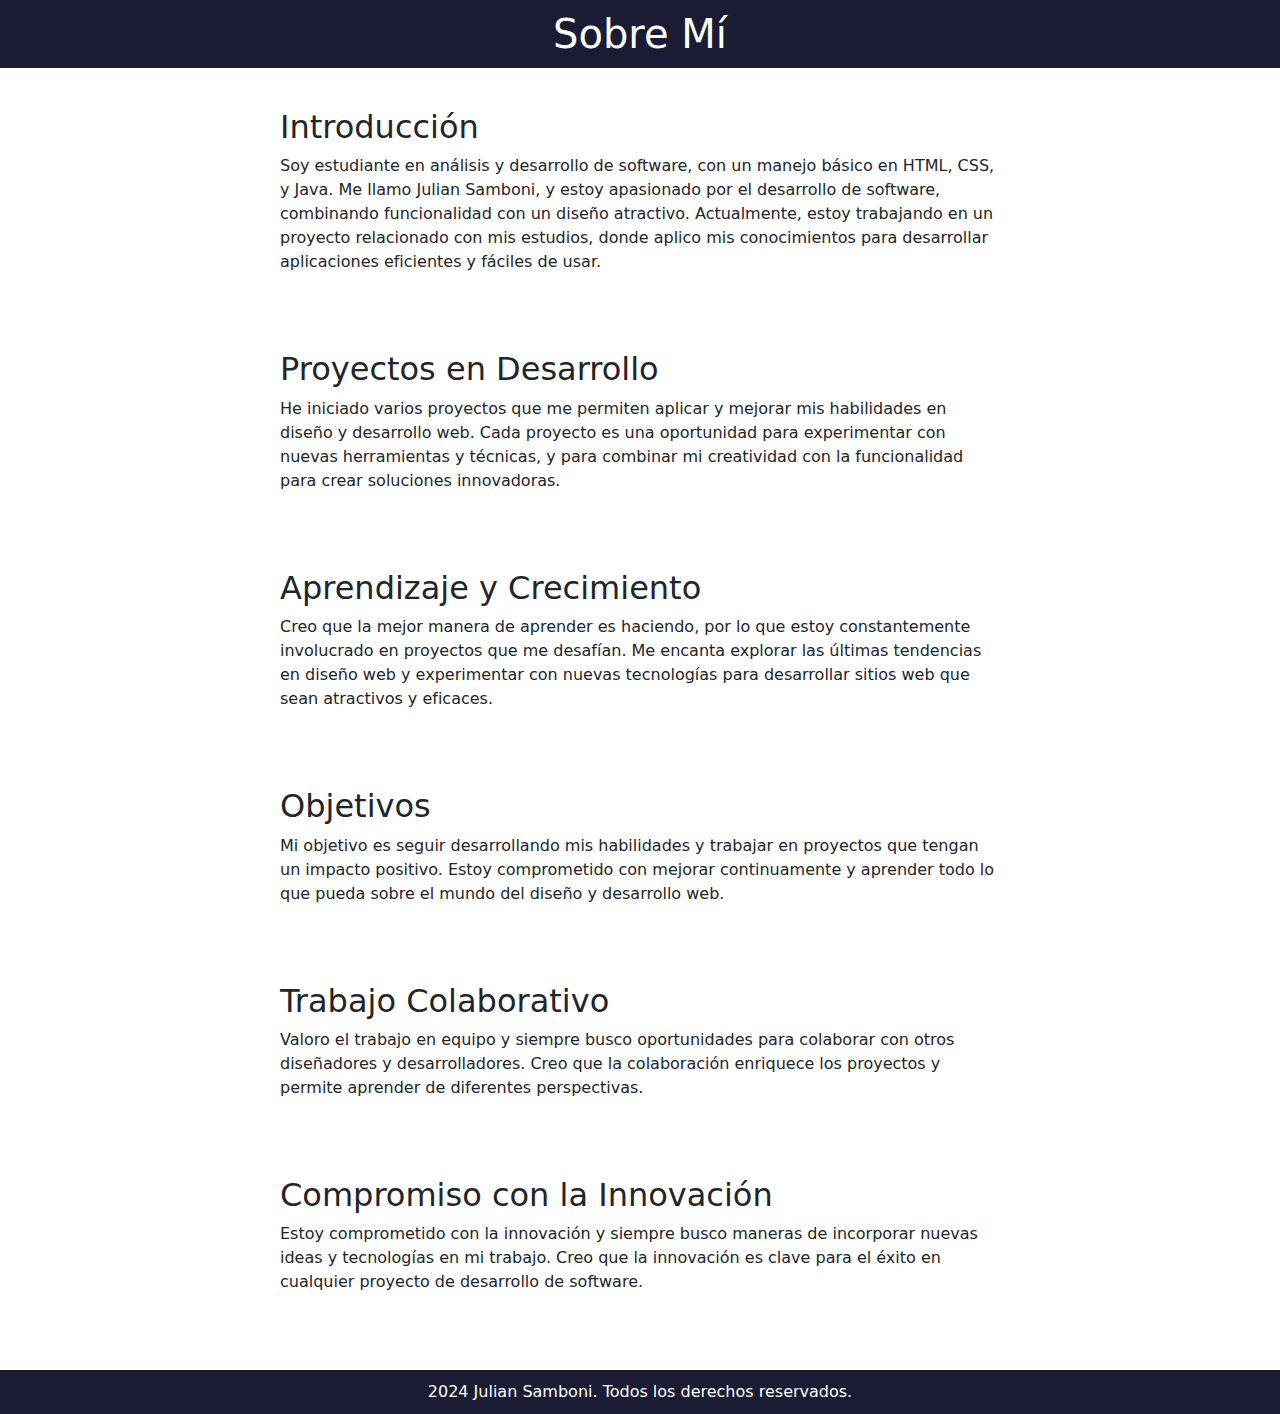
<file: aboutme.html>
<!DOCTYPE html>
<html lang="es">
<head>
    <meta charset="UTF-8">
    <meta name="viewport" content="width=device-width, initial-scale=1.0">
    <title>Sobre Mí - Julian Samboni</title>
    <link rel="stylesheet" href="css/aboutme.css">
    <link rel="stylesheet" href="css/bootstrap.css">
</head>
<body>
    <header>
        <h1>Sobre Mí</h1>
    </header>

    <main>
        <section id="introduccion">
            <h2>Introducción</h2>
            <p>Soy estudiante en análisis y desarrollo de software, con un manejo básico en HTML, CSS, y Java. Me llamo Julian Samboni, y estoy apasionado por el desarrollo de software, combinando funcionalidad con un diseño atractivo. Actualmente, estoy trabajando en un proyecto relacionado con mis estudios, donde aplico mis conocimientos para desarrollar aplicaciones eficientes y fáciles de usar.</p>
        </section>

        <section id="proyectos">
            <h2>Proyectos en Desarrollo</h2>
            <p>He iniciado varios proyectos que me permiten aplicar y mejorar mis habilidades en diseño y desarrollo web. Cada proyecto es una oportunidad para experimentar con nuevas herramientas y técnicas, y para combinar mi creatividad con la funcionalidad para crear soluciones innovadoras.</p>
        </section>

        <section id="aprendizaje">
            <h2>Aprendizaje y Crecimiento</h2>
            <p>Creo que la mejor manera de aprender es haciendo, por lo que estoy constantemente involucrado en proyectos que me desafían. Me encanta explorar las últimas tendencias en diseño web y experimentar con nuevas tecnologías para desarrollar sitios web que sean atractivos y eficaces.</p>
        </section>

        <section id="objetivos">
            <h2>Objetivos</h2>
            <p>Mi objetivo es seguir desarrollando mis habilidades y trabajar en proyectos que tengan un impacto positivo. Estoy comprometido con mejorar continuamente y aprender todo lo que pueda sobre el mundo del diseño y desarrollo web.</p>
        </section>

        <section id="colaboracion">
            <h2>Trabajo Colaborativo</h2>
            <p>Valoro el trabajo en equipo y siempre busco oportunidades para colaborar con otros diseñadores y desarrolladores. Creo que la colaboración enriquece los proyectos y permite aprender de diferentes perspectivas.</p>
        </section>

        <section id="innovacion">
            <h2>Compromiso con la Innovación</h2>
            <p>Estoy comprometido con la innovación y siempre busco maneras de incorporar nuevas ideas y tecnologías en mi trabajo. Creo que la innovación es clave para el éxito en cualquier proyecto de desarrollo de software.</p>
        </section>
    </main>

    <footer>
        <p> 2024 Julian Samboni. Todos los derechos reservados.</p>
    </footer>
    <script src="js/bootstrap.js">l</script>
</body>
</html>
</file>
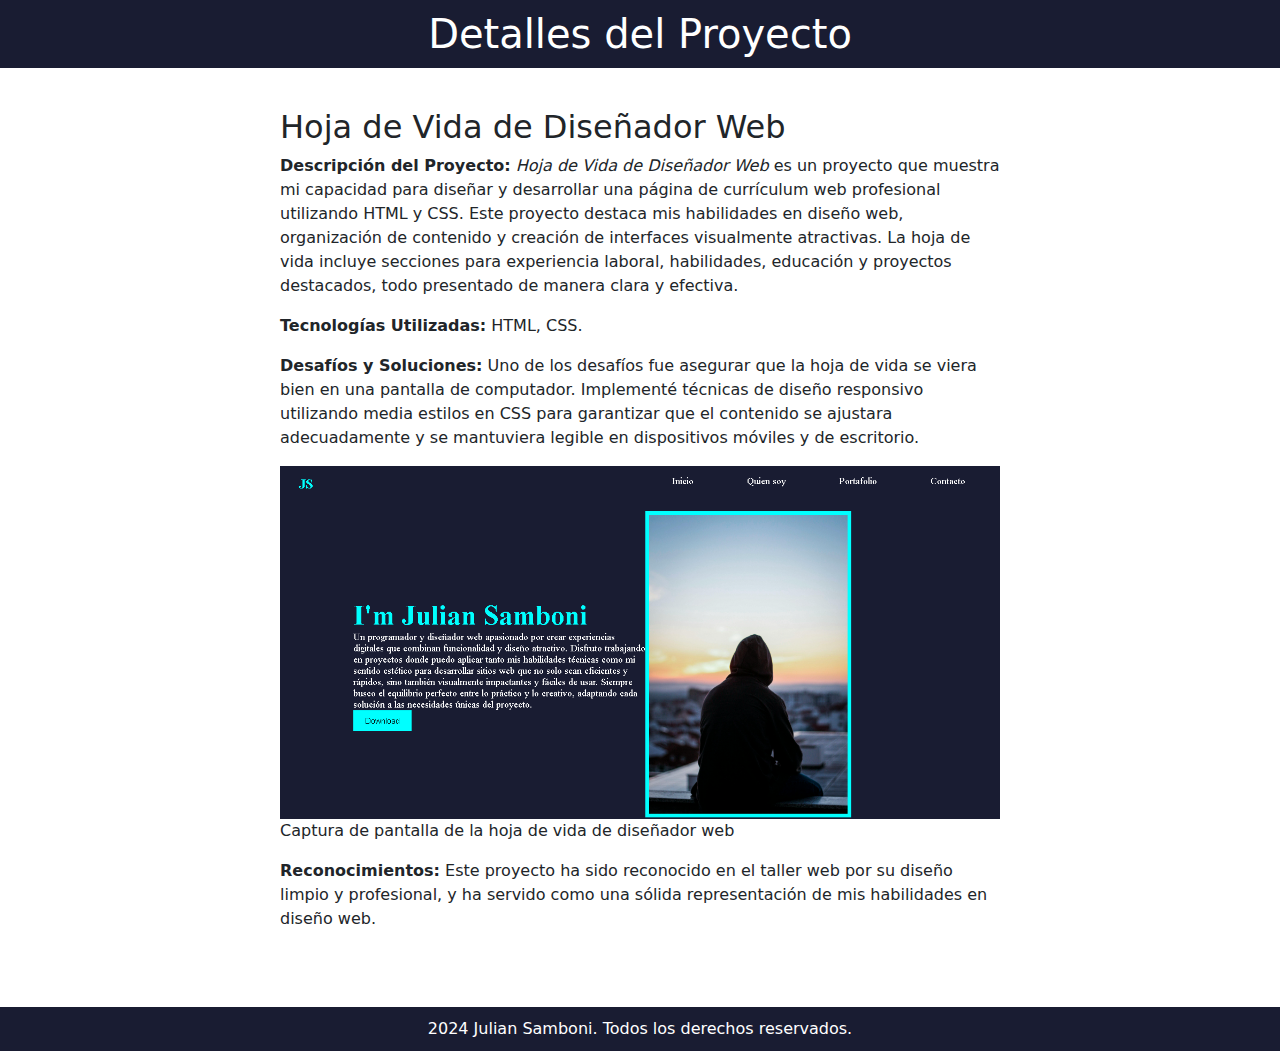
<file: proyecto.html>
<!DOCTYPE html>
<html lang="es">
<head>
    <meta charset="UTF-8">
    <meta name="viewport" content="width=device-width, initial-scale=1.0">
    <title>Detalles del Proyecto - Hoja de Vida de Diseñador Web</title>
    <link rel="shortcut icon" href="img/js.png" type="image/x-icon">
    <link rel="stylesheet" href="css/proyecto.css">
    <link rel="stylesheet" href="css/bootstrap.css">
</head>
<body>
    <header>
        <h1>Detalles del Proyecto</h1>
    </header>
    <main>
        <section class="project-detail">
            <h2>Hoja de Vida de Diseñador Web</h2>
            <p><strong>Descripción del Proyecto:</strong> <em>Hoja de Vida de Diseñador Web</em> es un proyecto que muestra mi capacidad para diseñar y desarrollar una página de currículum web profesional utilizando HTML y CSS. Este proyecto destaca mis habilidades en diseño web, organización de contenido y creación de interfaces visualmente atractivas. La hoja de vida incluye secciones para experiencia laboral, habilidades, educación y proyectos destacados, todo presentado de manera clara y efectiva.</p>
            <p><strong>Tecnologías Utilizadas:</strong> HTML, CSS.</p>
            <p><strong>Desafíos y Soluciones:</strong> Uno de los desafíos fue asegurar que la hoja de vida se viera bien en una pantalla de computador. Implementé técnicas de diseño responsivo utilizando media estilos en CSS para garantizar que el contenido se ajustara adecuadamente y se mantuviera legible en dispositivos móviles y de escritorio.</p>
                <img src="img/capHojaDeVida.png" alt="captura de pantalla" class="img">
                <p>Captura de pantalla de la hoja de vida de diseñador web</p>
            <p><strong>Reconocimientos:</strong> Este proyecto ha sido reconocido en el taller web por su diseño limpio y profesional, y ha servido como una sólida representación de mis habilidades en diseño web.</p>
        </section>
    </main>
    <footer>
        <p>2024 Julian Samboni. Todos los derechos reservados.</p>
    </footer>
    <script src="js/bootstrap.js">l</script>
</body>
</html>
</file>
<file: css/aboutme.css>
body {
    margin: 0;
    padding: 0;
    background-color: #f4f4f4;
}

header {
    background: #191c32;
    color: #fff;
    padding: 10px 0;
    text-align: center;
}

header h1 {
    margin: 0;
}

main {
    padding: 20px;
    max-width: 800px;
    margin: auto;
}

section {
    background: #fff;
    margin-bottom: 20px;
    padding: 20px;
}

section h2 {
    margin-top: 0;
}

footer {
    background: #191c32;
    color: #fff;
    text-align: center;
    padding: 10px 0;
    width: 100%;
    bottom: 0;
}

footer p {
    margin: 0;
}
</file>
<file: css/proyecto.css>
* {
    margin: 0;
    padding: 0;
    box-sizing: border-box;
  }


body {
    margin: 0;
    padding: 0;
    background-color: #f4f4f4;
}
header {
    background: #191c32;
    color: #fff;
    padding: 10px 0;
    text-align: center;
}
header h1 {
    margin: 0;
}
main {
    padding: 20px;
    max-width: 800px;
    margin: auto;
}
section {
    background: #fff;
    margin-bottom: 20px;
    padding: 20px;
}

section h2 {
    margin-top: 0;
}
footer {
    background: #191c32;
    color: #fff;
    text-align: center;
    padding: 10px 0;
    width: 100%;
    bottom: 0;
}

footer p {
    margin: 0;
}
img {
    max-width: 100%;
    height: auto;
    display: block;
    margin: 0 auto; 
}
</file>
